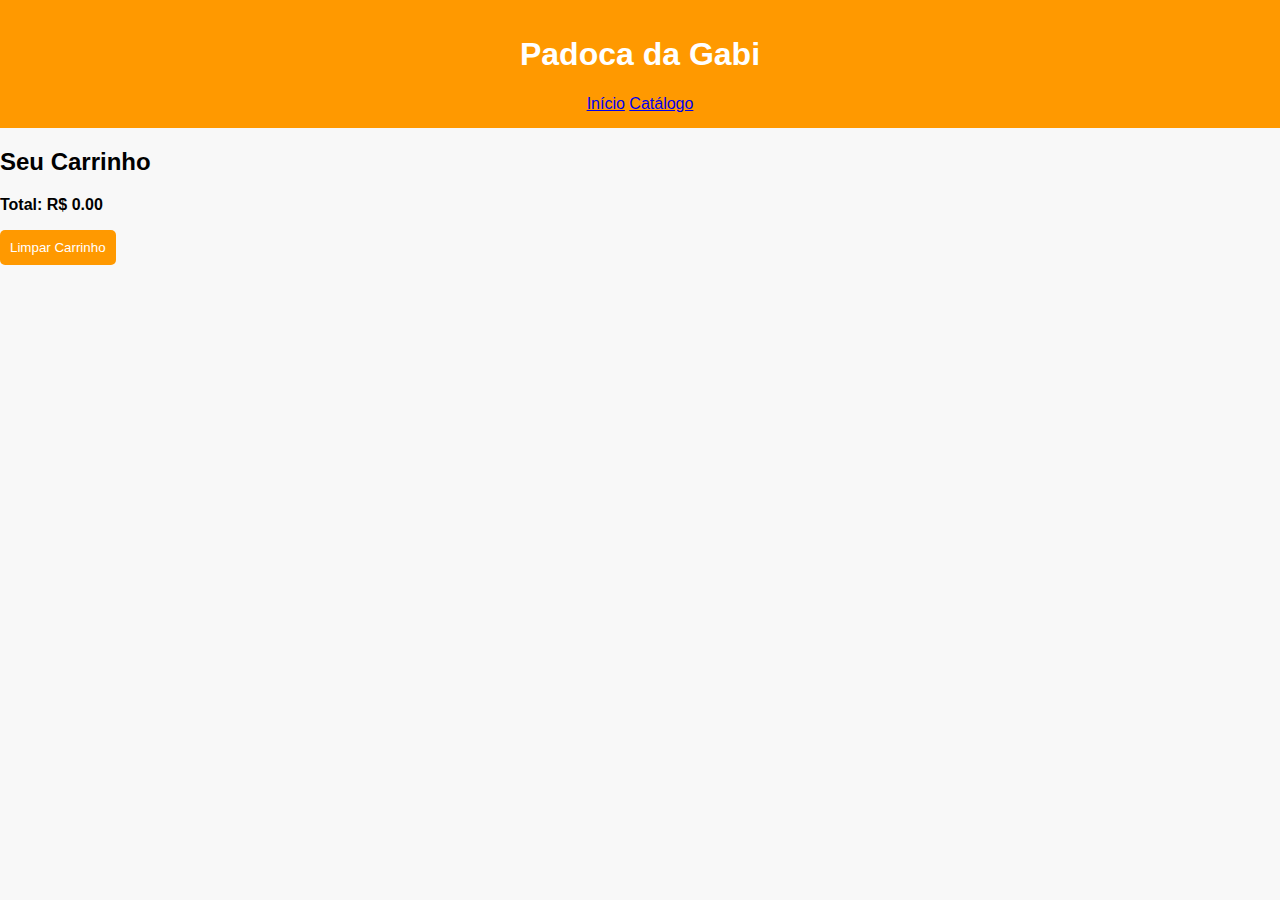
<file: carrinho.html>
<!DOCTYPE html>
<html lang="en">
<head>
    <meta charset="UTF-8">
    <meta name="viewport" content="width=device-width, initial-scale=1.0">
    <title>Carrinho</title>
    <link rel="stylesheet" href="style.css">
</head>
<body>
    <header>
        <h1>Padoca da Gabi</h1>
        <nav>
            <a href="index.html">Início</a>
            <a href="produtos.html">Catálogo</a>
        </nav>
    </header>

    <!-- Seção do Carrinho -->
<main>
    <h2>Seu Carrinho</h2>
    <div id="cart-items"></div>
    <p><strong>Total: R$ <span id="total">0.00</span></strong></p>
    <button onclick="clearCart()">Limpar Carrinho</button>
</main>

<script src="script.js"></script>
</body>
</html>
</file>
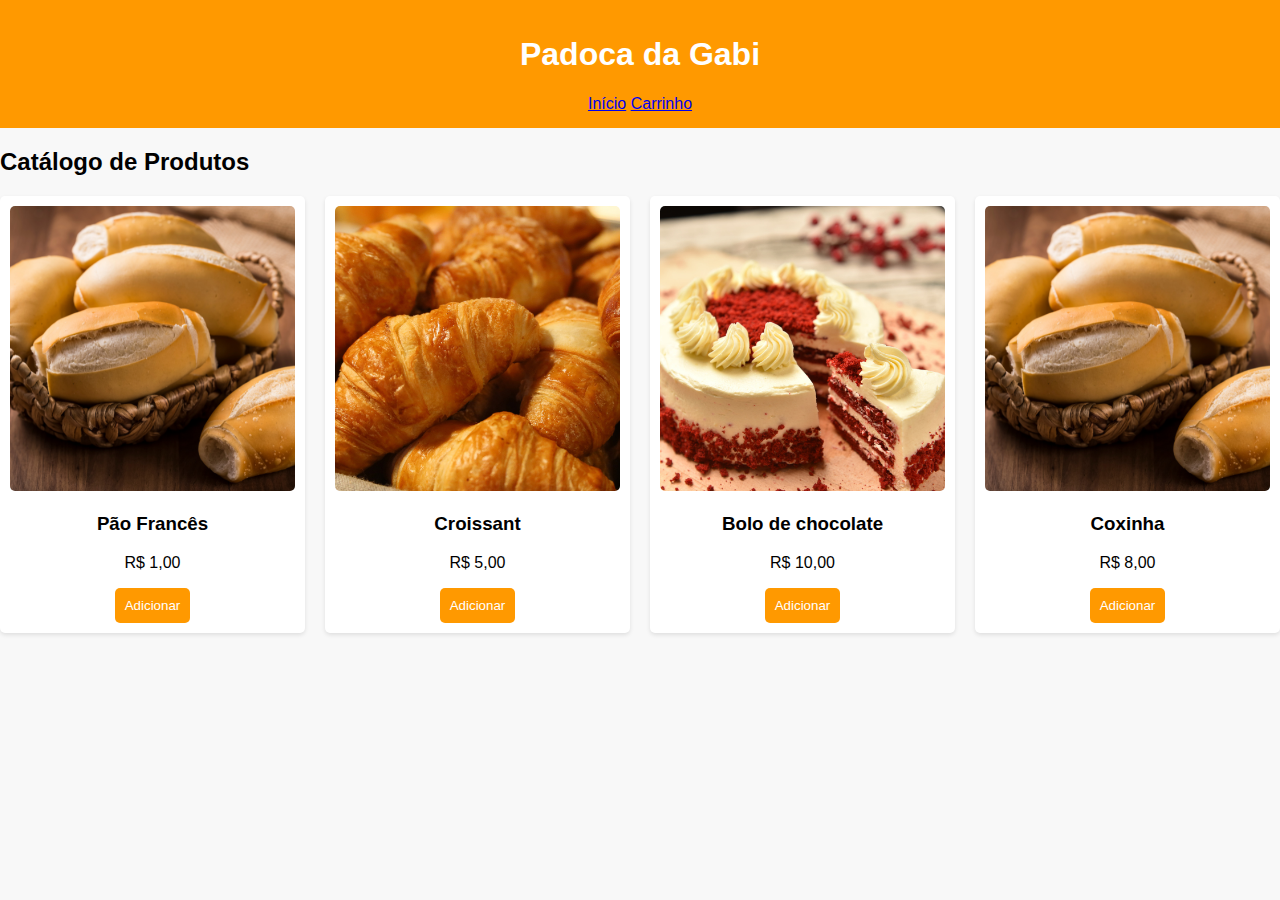
<file: produtos.html>
<!DOCTYPE html>
<html lang="en">
<head>
    <meta charset="UTF-8">
    <meta name="viewport" content="width=device-width, initial-scale=1.0">
    <title>Catálogo de Produtos</title>
    <link rel="stylesheet" href="style.css">
</head>
<body>
    <header>
        <h1>Padoca da Gabi</h1>
        <nav>
            <a href="index.html">Início</a>
            <a href="carrinho.html">Carrinho</a>
        </nav>
    </header>
    <!-- Seção de Catálogo -->
<main>
    <h2>Catálogo de Produtos</h2>
    <div class="products">
      <div class="product" data-name="Pão Francês" data-category="salgados">
        <img src="0001-1510278989407667264 1.png" alt="Pão Francês">
        <h3>Pão Francês</h3>
        <p>R$ 1,00</p>
        <button onclick="addToCart('Pão Francês', 1.00)">Adicionar</button>
      </div>
      <div class="product" data-name="Croissant" data-category="salgados">
        <img src="0006-1510278989407667264 6.png" alt="Croissant">
        <h3>Croissant</h3>
        <p>R$ 5,00</p>
        <button onclick="addToCart('Croissant', 5.00)">Adicionar</button>
      </div>
      <div class="product" data-name="Bolo de chocolate" data-category="doces">
        <img src="0014-3352251236777572906 14.png" alt="Bolo de chocolate">
        <h3>Bolo de chocolate</h3>
        <p>R$ 10,00</p>
        <button onclick="addToCart('Bolo de chocolate', 10.00)">Adicionar</button>
      </div>
      <div class="product" data-name="Coxinha" data-category="salgados">
        <img src="0001-1510278989407667264 1.png" alt="Coxinha">
        <h3>Coxinha</h3>
        <p>R$ 8,00</p>
        <button onclick="addToCart('Coxinha', 8.00)">Adicionar</button>
      </div>
    </div>
</main>

<script src="script.js"></script>
</body>
</html>
</file>
<file: style.css>
body {
    font-family: Arial, sans-serif;
    margin: 0;
    padding: 0;
    background-color: #f8f8f8;
  }
  
  header {
    background-color: #ff9900;
    color: white;
    padding: 15px;
    text-align: center;
  }
  
  nav button {
    background: white;
    color: #ff9900;
    border: none;
    margin: 5px;
    padding: 10px 20px;
    cursor: pointer;
    border-radius: 5px;
  }
  
  nav button:hover {
    background: #cc7a00;
    color: white;
  }
  
  .hidden-section {
    display: none;
  }
  
  .active-section {
    display: block;
    padding: 20px;
  }
  
  .slideshow img {
    max-width: 100%;
    margin-bottom: 20px;
  }
  
  .description {
    text-align: center;
  }
  
  input#search {
    margin-top: 10px;
    width: 80%;
    padding: 10px;
  }
  
  .products {
    display: grid;
    grid-template-columns: repeat(auto-fit, minmax(200px, 1fr));
    gap: 20px;
  }
  
  .product {
    background: white;
    padding: 10px;
    text-align: center;
    border-radius: 5px;
    box-shadow: 0 2px 4px rgba(0, 0, 0, 0.1);
  }
  
  .product img {
    max-width: 100%;
    border-radius: 5px;
  }
  
  button {
    background-color: #ff9900;
    color: white;
    border: none;
    padding: 10px;
    border-radius: 5px;
    cursor: pointer;
  }
  
  button:hover {
    background-color: #cc7a00;
  }
  
  #cart-items {
    margin-top: 20px;
  }
</file>
